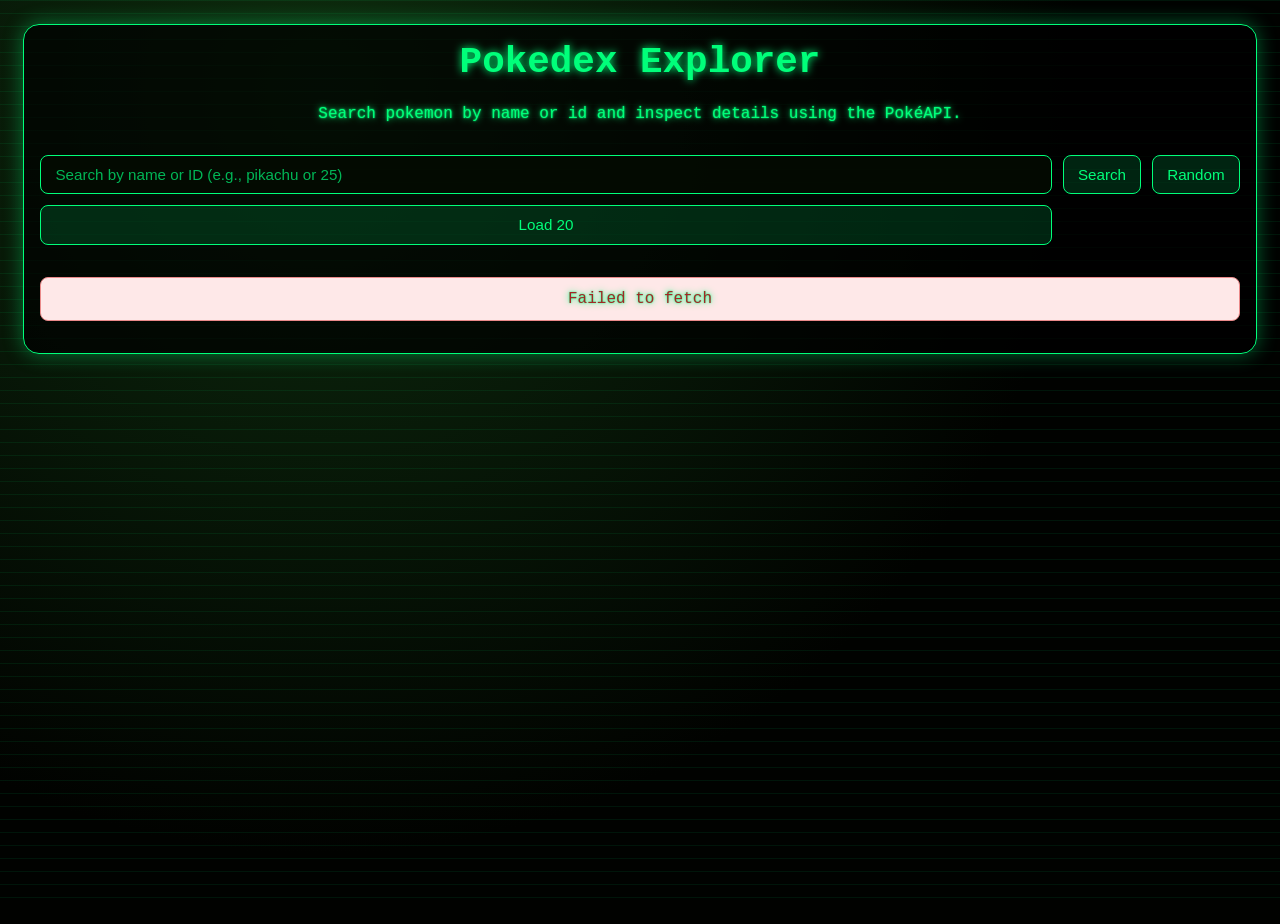
<file: templates/index.html>
<!doctype html>
<html lang="en">
<head>
    <meta charset="UTF-8" />
    <meta name="viewport" content="width=device-width, initial-scale=1.0" />
    <base href="https://victor-villacis.github.io/matrixPokedex/" />
    <title>{{ title }}</title>
    <link rel="stylesheet" href="static/main.css">
</head>
<body>
    <div class="pokedex-app">
        <header class="pokedex-header">
            <h1>Pokedex Explorer</h1>
            <p>Search pokemon by name or id and inspect details using the PokéAPI.</p>
        </header>

        <section class="pokedex-controls">
            <input id="searchInput" type="text" placeholder="Search by name or ID (e.g., pikachu or 25)" aria-label="Pokemon search" />
            <button id="searchButton">Search</button>
            <button id="loadRandom">Random</button>
            <button id="loadBatch">Load 20</button>
        </section>

        <section id="loading" class="invisible">Loading...</section>

        <section id="pokedexGrid" class="pokedex-grid"></section>

        <section id="pokemonDetails" class="pokemon-details invisible"></section>

        <section id="errorMessage" class="error-message invisible"></section>
    </div>

    <script>
        const state = {
            lastQuery: '1',
            cached: {},
        };

        const el = {
            searchInput: document.getElementById('searchInput'),
            searchButton: document.getElementById('searchButton'),
            loadRandom: document.getElementById('loadRandom'),
            loadBatch: document.getElementById('loadBatch'),
            loading: document.getElementById('loading'),
            pokedexGrid: document.getElementById('pokedexGrid'),
            pokemonDetails: document.getElementById('pokemonDetails'),
            errorMessage: document.getElementById('errorMessage'),
        };

        function setVisible(element, show) {
            element.classList.toggle('invisible', !show);
        }

        function setError(message) {
            el.errorMessage.textContent = message;
            setVisible(el.errorMessage, !!message);
        }

        function setLoading(isLoading) {
            setVisible(el.loading, isLoading);
        }

        function renderPokemonCard(pokemon) {
            const card = document.createElement('article');
            card.className = 'pokemon-card';
            card.innerHTML = `
                <img src="${pokemon.sprites.front_default || ''}" alt="${pokemon.name} sprite" />
                <h3>#${pokemon.id} ${pokemon.name.toUpperCase()}</h3>
                <div class="types">${pokemon.types.map(t => `<span class="type type-${t.type.name}">${t.type.name}</span>`).join(' ')}</div>
            `;
            card.addEventListener('click', () => showDetails(pokemon));
            return card;
        }

        function showDetails(pokemon = null) {
            if (!pokemon) {
                el.pokemonDetails.innerHTML = '';
                setVisible(el.pokemonDetails, false);
                return;
            }

            const types = pokemon.types.map(t => t.type.name).join(', ');
            const stats = pokemon.stats.map(s => `<li>${s.stat.name.toUpperCase()}: ${s.base_stat}</li>`).join('');
            el.pokemonDetails.innerHTML = `
                <div class="details-card">
                    <h2>#${pokemon.id} ${pokemon.name.toUpperCase()}</h2>
                    <img src="${pokemon.sprites.other['official-artwork'].front_default || pokemon.sprites.front_default || ''}" alt="${pokemon.name} art" />
                    <p>Type: ${types}</p>
                    <p>Height: ${pokemon.height / 10}m • Weight: ${pokemon.weight / 10}kg</p>
                    <ul>${stats}</ul>
                </div>
            `;
            setVisible(el.pokemonDetails, true);
        }

        async function fetchPokemon(query) {
            const key = String(query).toLowerCase();
            if (state.cached[key]) return state.cached[key];
            setLoading(true); setError('');
            try {
                const response = await fetch(`https://pokeapi.co/api/v2/pokemon/${key}`);
                if (!response.ok) throw new Error('Pokemon not found');
                const data = await response.json();
                state.cached[key] = data;
                return data;
            } finally {
                setLoading(false);
            }
        }

        async function addPokemon(query) {
            try {
                const pokemon = await fetchPokemon(query);
                state.lastQuery = pokemon.name;
                el.pokedexGrid.appendChild(renderPokemonCard(pokemon));
                showDetails(pokemon);
                setError('');
            } catch (err) {
                setError(err.message || 'Failed to fetch Pokemon');
            }
        }

        async function searchHandler() {
            const value = el.searchInput.value.trim();
            if (!value) return setError('Type a name or id first.');
            el.pokedexGrid.innerHTML = '';
            await addPokemon(value);
        }

        function randomInt(max) {
            return Math.floor(Math.random() * max) + 1;
        }

        el.searchButton.addEventListener('click', searchHandler);
        el.searchInput.addEventListener('keydown', event => {
            if (event.key === 'Enter') searchHandler();
        });
        el.loadRandom.addEventListener('click', async () => {
            el.pokedexGrid.innerHTML = '';
            await addPokemon(randomInt(1010));
        });

        async function fetchPokemonList(limit = 20, offset = 0) {
            setLoading(true);
            setError('');
            try {
                const listResponse = await fetch(`https://pokeapi.co/api/v2/pokemon?limit=${limit}&offset=${offset}`);
                if (!listResponse.ok) throw new Error('Could not load Pokédex list');
                const list = await listResponse.json();
                const entries = await Promise.all(list.results.map(e => fetchPokemon(e.name)));
                return entries;
            } finally {
                setLoading(false);
            }
        }

        async function loadDefaultPokedex() {
            el.pokedexGrid.innerHTML = '';
            try {
                const entries = await fetchPokemonList(20, 0);
                entries.forEach(pokemon => el.pokedexGrid.appendChild(renderPokemonCard(pokemon)));
                if (entries.length) showDetails(entries[0]);
                setError('');
            } catch (err) {
                setError(err.message || 'Unable to load pokedex');
            }
        }

        el.searchButton.addEventListener('click', searchHandler);
        el.searchInput.addEventListener('keydown', event => {
            if (event.key === 'Enter') searchHandler();
        });
        el.loadRandom.addEventListener('click', async () => {
            el.pokedexGrid.innerHTML = '';
            await addPokemon(randomInt(1010));
        });
        el.loadBatch.addEventListener('click', loadDefaultPokedex);

        window.addEventListener('DOMContentLoaded', () => {
            loadDefaultPokedex();
        });
    </script>
</body>
</html>
</file>
